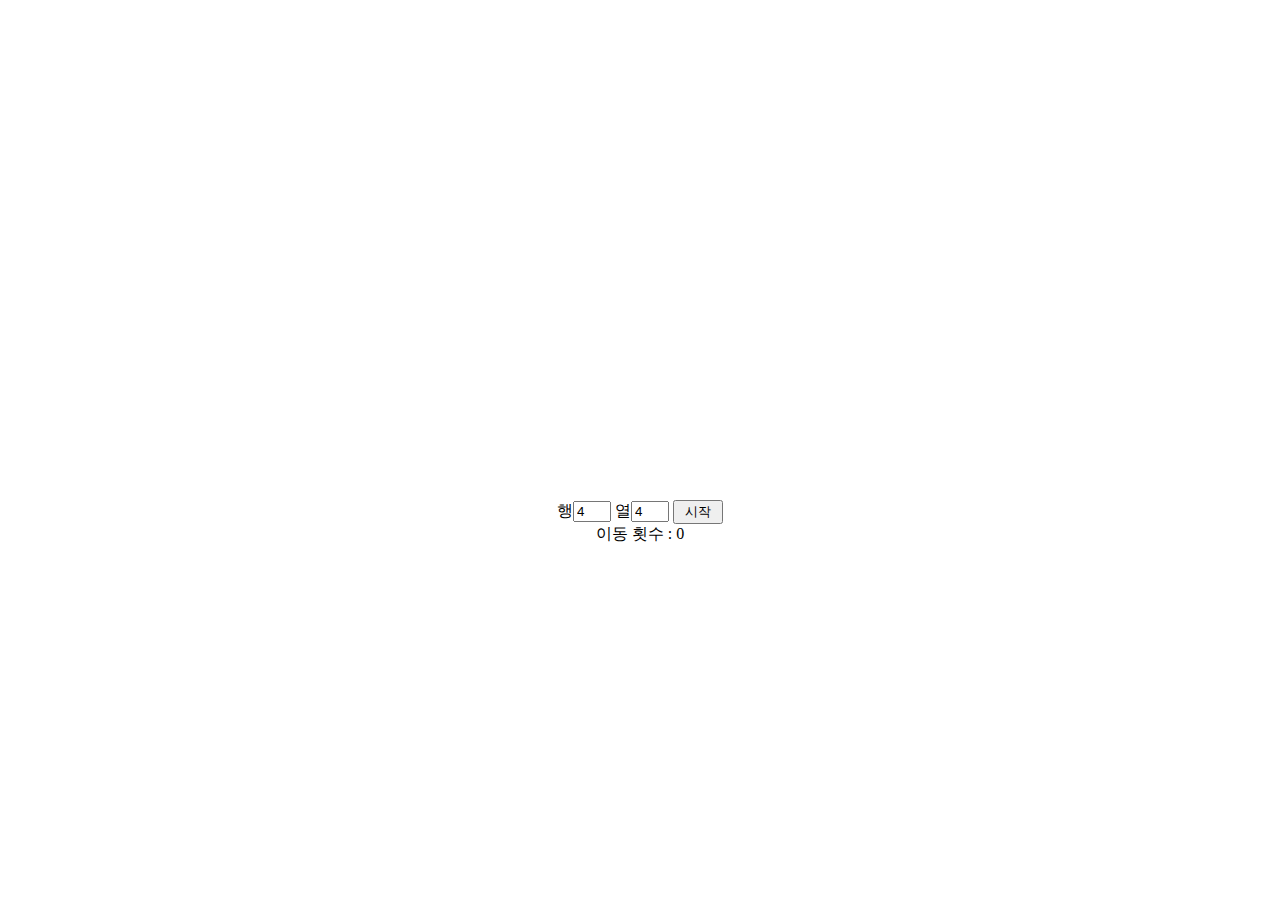
<file: ImgPuzzle/imgPuzzle.html>
<!DOCTYPE html>
<html lang="ko">
<head>
    <link rel="stylesheet" href="main.css">
    <script type="text/javascript" src="main.js"></script>
    <meta charset="UTF-8">
    <meta name="viewport" content="width=device-width, initial-scale=1.0">
    <title>이미지 퍼즐</title>
</head>

<body>
    <div class="container">
        <div class="puzzle">
            <table id="table">
                <!-- 자바스크립트로 퍼즐 그리기 -->
            </table>
        </div>
        <label for="row">행</label><input type="text" name="row" id="row" value="4">
        <label for="col">열</label><input type="text" name="col" id="col" value="4">
        <input type="button" value="시작" onclick="start()" id="start">
        <div class="counter">이동 횟수 : <span id="count">0</span></div>
    </div>
</body></html>
</file>
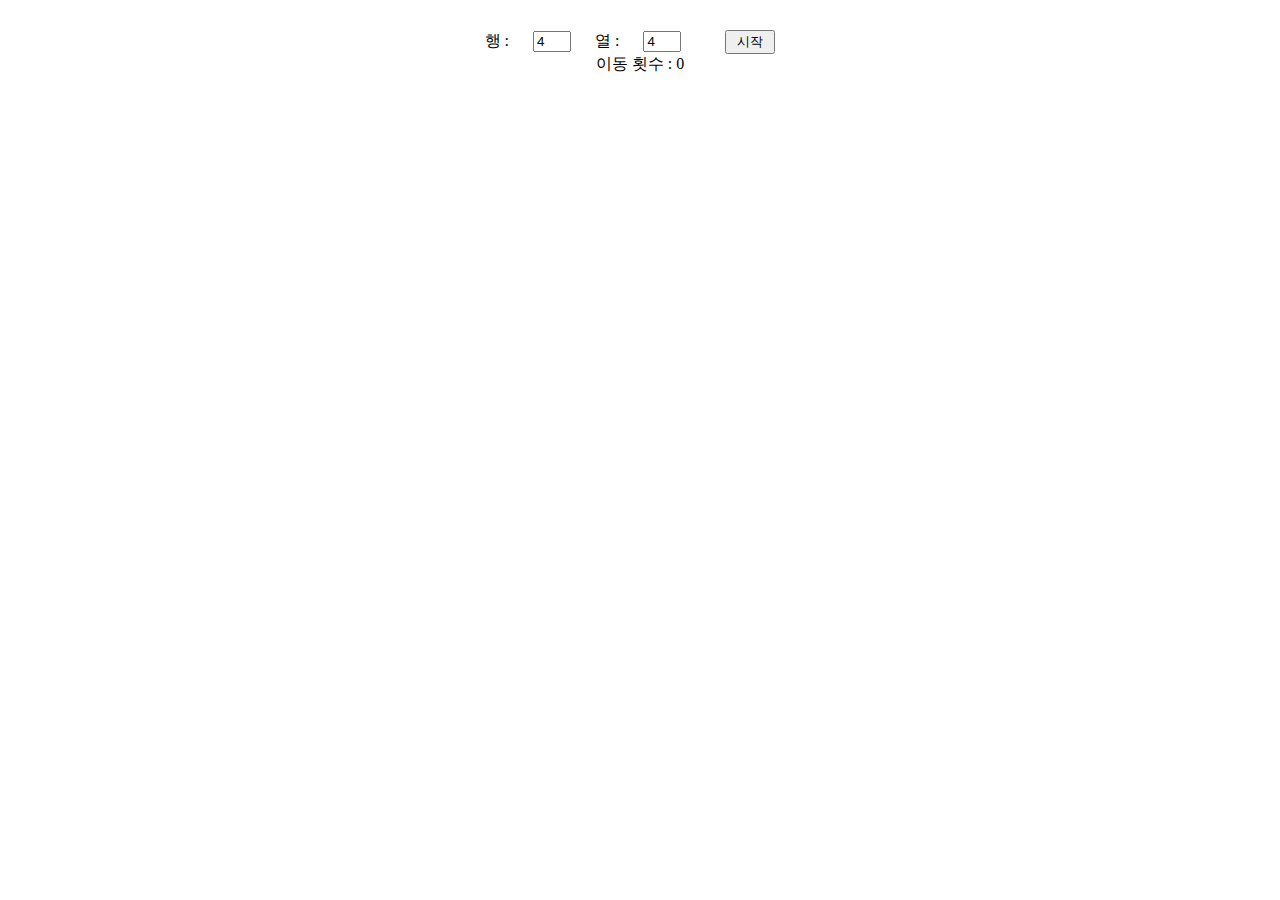
<file: NumPuzzle/numPuzzle.html>
<!DOCTYPE html>
<html lang="ko">
<head>
    <link rel="stylesheet" href="main.css">
    <script type="text/javascript" src="main.js"></script>
    <meta charset="UTF-8">
    <meta name="viewport" content="width=device-width, initial-scale=1.0">
    <title>숫자 퍼즐</title>
</head>

<body>
    <div class="container">
        <div class="puzzle">
            <table id="table">
                <!-- 자바스크립트로 퍼즐 그리기 -->
            </table>
        </div>
        <label for="row">행 : </label><input type="text" name="row" id="row" value="4">
        <label for="col">열 : </label><input type="text" name="col" id="col" value="4">
        <input type="button" value="시작" onclick="start()" id="start">
        <div class="counter">이동 횟수 : <span id="count">0</span></div>
    </div>
</body></html>
</file>
<file: ImgPuzzle/main.css>
.square{
    overflow:hidden;
    border:1px solid #FFF;
    position:absolute;
}
.puzzle{
    width: 500px;
    height: 400px;
    margin: 50px auto;
    display: block;

}
#table{
    width: 500px;
    height: 300px;
    margin: 50px auto;
    display: block;
    position: absolute;
}
img{
    position: absolute; 
}
.container{
    text-align: center;
}
input{
    width: 30px;
}
input#start{
    width: 50px;
}
</file>
<file: NumPuzzle/main.css>
#table {
    width: 426px;
    height: 100%;
    margin: 30px auto;
    display: block;
}

tbody {
    margin: 0px auto;
}

td {
    width: 100px;
    height: 100px;
    font-size: 40px;
    border: 1px solid black;
    border-radius: 4px;
    background-color: #d9e6e9;
}

td:hover {
    background-color: #4d77b2;
}

.container {
    text-align: center;
}

td.zero {
    background-color: white;
    border: 0px;
}

input {
    width: 30px;
    margin: 0px 20px;
}

input#start {
    width: 50px;
}
</file>
